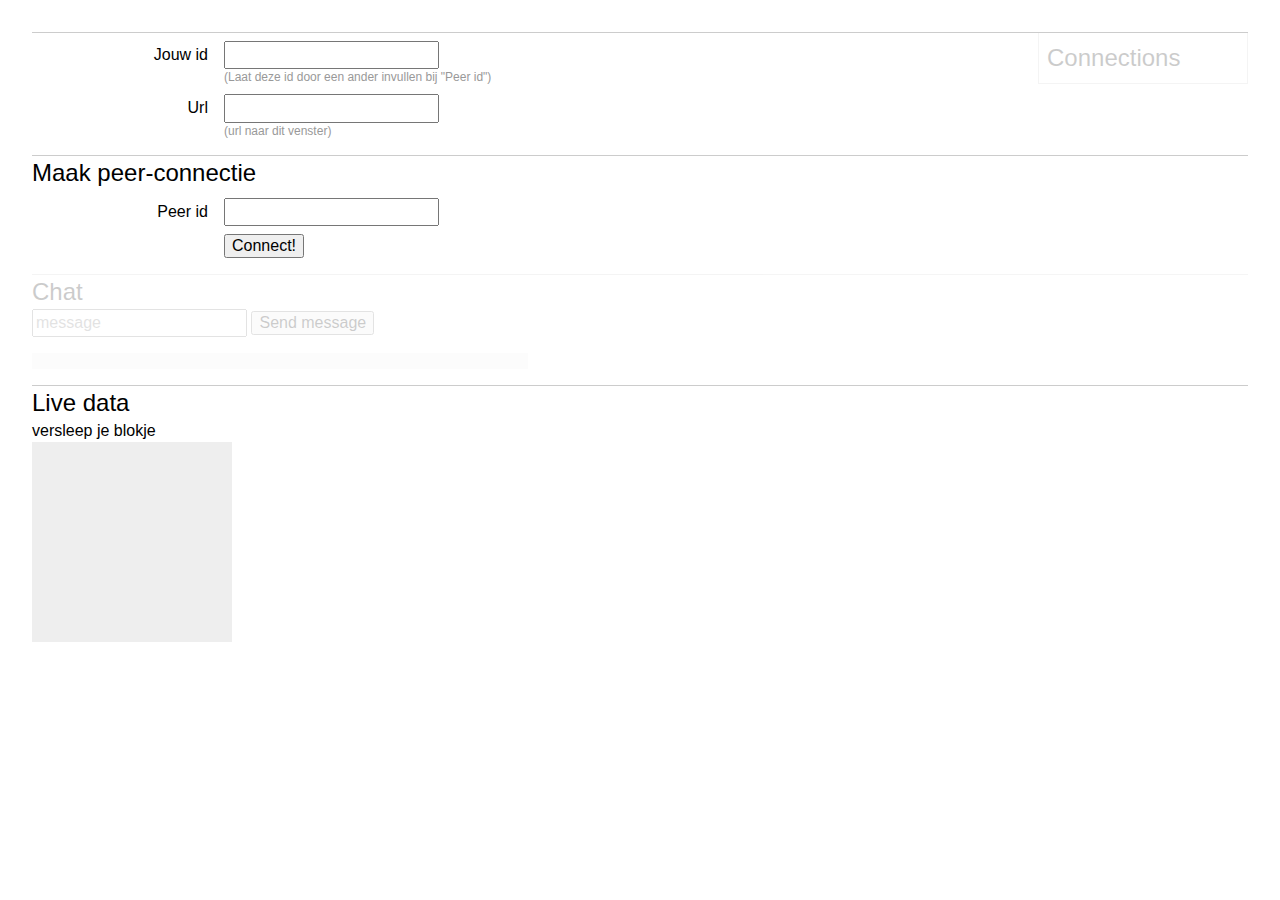
<file: index.html>
<!doctype html>
<!--[if lt IE 7 ]> <html lang="en" class="no-js ie6"> <![endif]-->
<!--[if IE 7 ]>    <html lang="en" class="no-js ie7"> <![endif]-->
<!--[if IE 8 ]>    <html lang="en" class="no-js ie8"> <![endif]-->
<!--[if IE 9 ]>    <html lang="en" class="no-js ie9"> <![endif]-->
<!--[if (gt IE 9)|!(IE)]><!--> <html lang="nl" class="no-js"> <!--<![endif]-->
<head>
	<meta charset="UTF-8">
	<meta http-equiv="X-UA-Compatible" content="IE=edge">
	
	<title>WebRTC PoC</title>
	
	<meta name="viewport" content="width=device-width, initial-scale=1.0">
	
	<link rel="stylesheet" href="css/styles.css">
</head>
<body>
	<div class="wrapper">

		<div id="connectionsWindow" class="connectionsWindow disabled">
			<h2>Connections</h2>
			<ul>
				<li class="cloneSrc connection"><a class="close" href="#" title="close this connection">&times;</a></li>
			</ul>
		</div>
		
		<section>
			<form id="youForm">
				<ul class="formList labeledList">
					<!--
					<li>
						<label for="nickname">Your nickname</label><input id="nickname"></input>
					</li>
					-->
					<li>
						<label for="yourConnectionId">Jouw id</label><input id="yourConnectionId" readonly></input>
						<p class="explanation">(Laat deze id door een ander invullen bij "Peer id")</p>
					</li>
					<li>
						<label for="url-to-this-window">Url</label><input id="url-to-this-window" readonly></input>
						<p class="explanation">(url naar dit venster)</p>
					</li>
				</ul>
			</form>
		</section>



		<section>
			<h2>Maak peer-connectie</h2>
			<form id="connectionForm" action="#">
				<ul class="formList labeledList">
					<li>
						<label for="peerConnectionId">Peer id</label><input id="peerConnectionId" type="text" value="">
					</li>
					<li>
						<input type="submit" value="Connect!">
					</li>
				</ul>
			</form>
		</section>


		<section id="chatWindow" class="disabled">
			<h2>Chat</h2>
			<form id="chatForm">
				<input id="message" type="text" placeholder="message">
				<input type="submit" value="Send message">
			</form>

			<div class="chatMsgWindow">

				<div class="cloneSrc messageLine">
					<span class="sender"><span class="nickname"></span>:</span>
					<span class="message"></span>
				</div>
			</div>
		</section>

		<section>
			<h2>Live data</h2>
			<p>
				versleep je blokje
			</p>
			<div id="avatarWindow" class="avatarWindow">
				<div class="avatar" id="yourAvatar"></div>
			</div>
		</section>

	</div><!-- /.wrapper -->

	<!--[if (gte IE 9)|!(IE)]><!-->
		<script src="http://ajax.googleapis.com/ajax/libs/jquery/2.0.3/jquery.min.js"></script>
	<!--<![endif]-->
    <!--[if lte IE 8 ]>
	    <script src="http://ajax.googleapis.com/ajax/libs/jquery/1.10.3/jquery.min.js"></script>
    <![endif]-->

	<script src="http://cdn.peerjs.com/0.3/peer.min.js"></script>
	<script src="js/jquery.drags.js"></script>
	<!-- <script src="js/jquery.drags - oud.js"></script> -->
	<script src="js/efcs.util.js"></script>
	<script src="js/webrtcfy.js"></script>
	<script src="js/webrtcfy.connectionsDisplay.js"></script>
	<script src="js/webrtcfy.chat.js"></script>
	<script src="js/webrtcfy.avatar.js"></script>


</body>
</html>
</file>
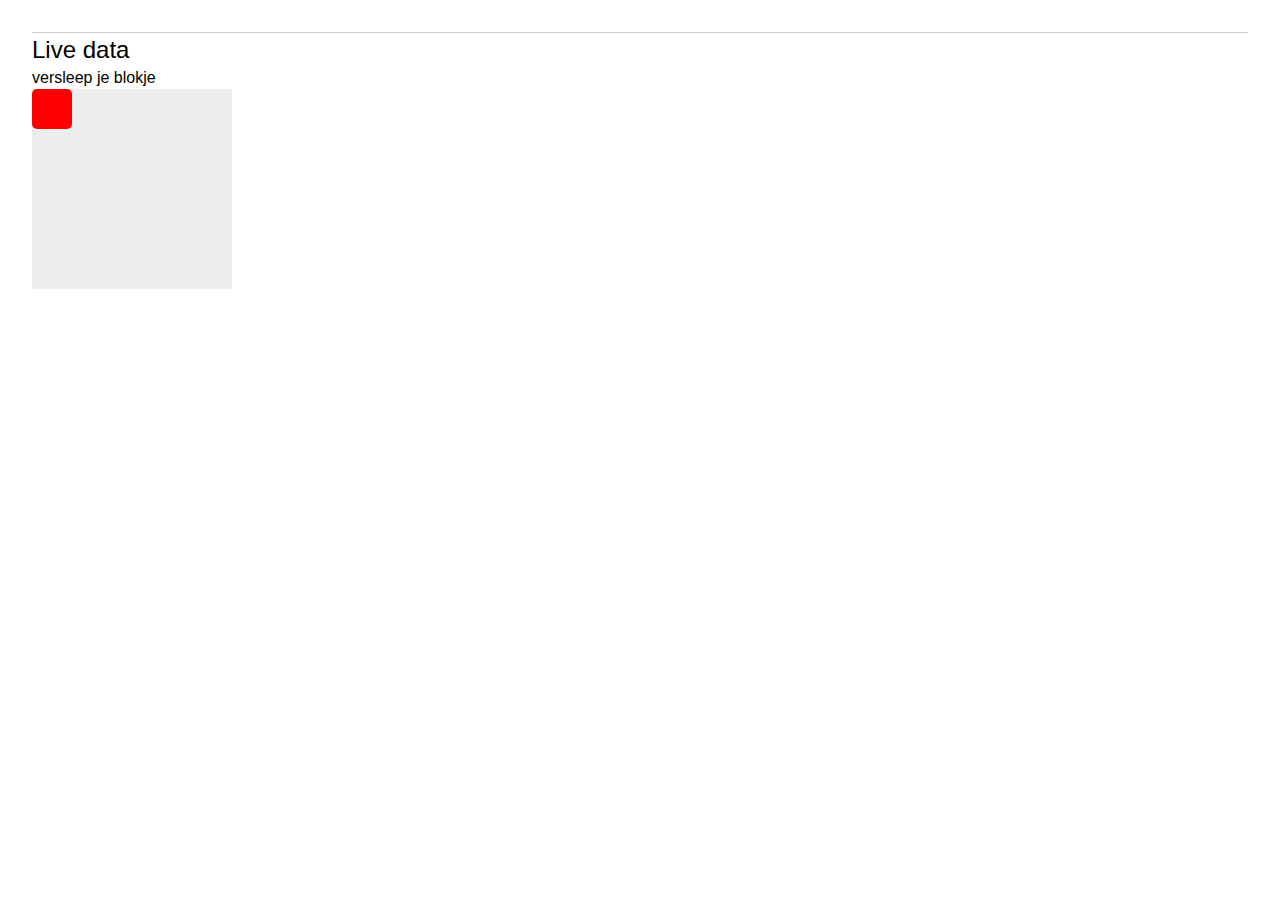
<file: dragtest.html>
<!doctype html>
<!--[if lt IE 7 ]> <html lang="en" class="no-js ie6"> <![endif]-->
<!--[if IE 7 ]>    <html lang="en" class="no-js ie7"> <![endif]-->
<!--[if IE 8 ]>    <html lang="en" class="no-js ie8"> <![endif]-->
<!--[if IE 9 ]>    <html lang="en" class="no-js ie9"> <![endif]-->
<!--[if (gt IE 9)|!(IE)]><!--> <html lang="nl" class="no-js"> <!--<![endif]-->
<head>
	<meta charset="UTF-8">
	<meta http-equiv="X-UA-Compatible" content="IE=edge">
	
	<title>drags</title>
	
	<meta name="viewport" content="width=device-width, initial-scale=1.0">
	
	<link rel="stylesheet" href="css/styles.css">
</head>
<body>
	<div class="wrapper">

		<section>
			<h2>Live data</h2>
			<p>
				versleep je blokje
			</p>
			<div id="avatarWindow" class="avatarWindow">
				<div class="avatar" id="yourAvatar" style="background: red;"></div>
			</div>
		</section>

		<div id="logwin">
		</div>

	</div><!-- /.wrapper -->

	<!--[if (gte IE 9)|!(IE)]><!-->
		<script src="http://ajax.googleapis.com/ajax/libs/jquery/2.0.3/jquery.min.js"></script>
	<!--<![endif]-->
    <!--[if lte IE 8 ]>
	    <script src="http://ajax.googleapis.com/ajax/libs/jquery/1.10.3/jquery.min.js"></script>
    <![endif]-->

	<script src="js/jquery.drags.js"></script>
	<script src="js/dragtest.js"></script>

</body>
</html>
</file>
<file: css/styles.css>
/*-- Start reset --*/
	html, body, div, span, applet, object, iframe, h1, h2, h3, h4, h5, h6, p, blockquote, pre, a, abbr, acronym, address, big, cite, code, del, dfn, em, img, ins, kbd, q, s, samp, small, strike, strong, sub, sup, tt, var, b, u, i, center, dl, dt, dd, ol, ul, li, fieldset, form, label, legend, table, caption, tbody, tfoot, thead, tr, th, td, article, aside, canvas, details, embed,  figure, figcaption, footer, header, hgroup,  menu, nav, output, ruby, section, summary, time, mark, audio, video { margin: 0; padding: 0; border: 0; font-size: 100%; font: inherit; vertical-align: baseline; } /* HTML5 display-role reset for older browsers */ article, aside, details, figcaption, figure, footer, header, hgroup, menu, nav, section { display: block; } ol, ul { list-style: none; } blockquote, q { quotes: none; } blockquote:before, blockquote:after, q:before, q:after { content: ''; content: none; } table { border-collapse: collapse; border-spacing: 0; }
	input {font:inherit;}
	html {
		font-size: 62.5%;
	}
/*-- Einde reset --*/

body {
	font-size: 1.6rem;
	font-family: arial, helvetica, sans-serif;
	line-height: 1.4;
}

h1 {
	font-size: 3.2rem;
}

h2 {
	font-size: 2.4rem;
}

.wrapper {
	margin: 2em;
}

section {
	margin: 0 0 1em;
	border-top: 1px solid #ccc;
}

/*-- Start general classes --*/

	.cloneSrc {
		display: none;
	}

	.disabled {
		opacity: 0.2;
	}

/*-- End general classes --*/


/*-- Start connections window --*/

	.connectionsWindow {
		float: right;
		width: 12em;
		border: 1px solid #ccc;
		padding: 0.5em;
		background: #fff;
	}

	.close {
		margin-right: 0.5em;
	}

/*-- End connections window --*/



/*-- Start chat --*/

	.chatMsgWindow {
		margin: 1em 0;
		padding: 0.5em;
		width: 30em;
		background: #f1f1f1;
	}

	.chatMsgWindow .messageLine {
		border-top: 1px solid #ccc;
		padding: 0.5em 0;
	}

	.chatMsgWindow .messageLine:first-child {
		border-top: none;
	}

	.chatMsgWindow .sender {
		display: block;
		font-size: 1.2rem;
	}

/*-- Start chat --*/


/*-- Start forms --*/

	.labeledList li {
		margin: 0.5em 0;
		padding-left: 12em;
	}

	.labeledList label {
		display: inline-block;
		margin-left: -12em;
		margin-right: 1em;
		width: 11em;
		text-align: right;
	}

	.explanation {
		font-size: 1.2rem;
		color: #999;
	}

/*-- End forms --*/


/*-- Start movable window --*/

	.avatarWindow {
		position: relative;
		width: 200px;
		height: 200px;
		background: #eee;
	}

	.avatar {
		position: absolute;
		width: 40px;
		height: 40px;
	}

	.avatar[id="yourAvatar"] {
		z-index: 100;
		border-radius: 5px;
	}

/*-- End movable window --*/
</file>
